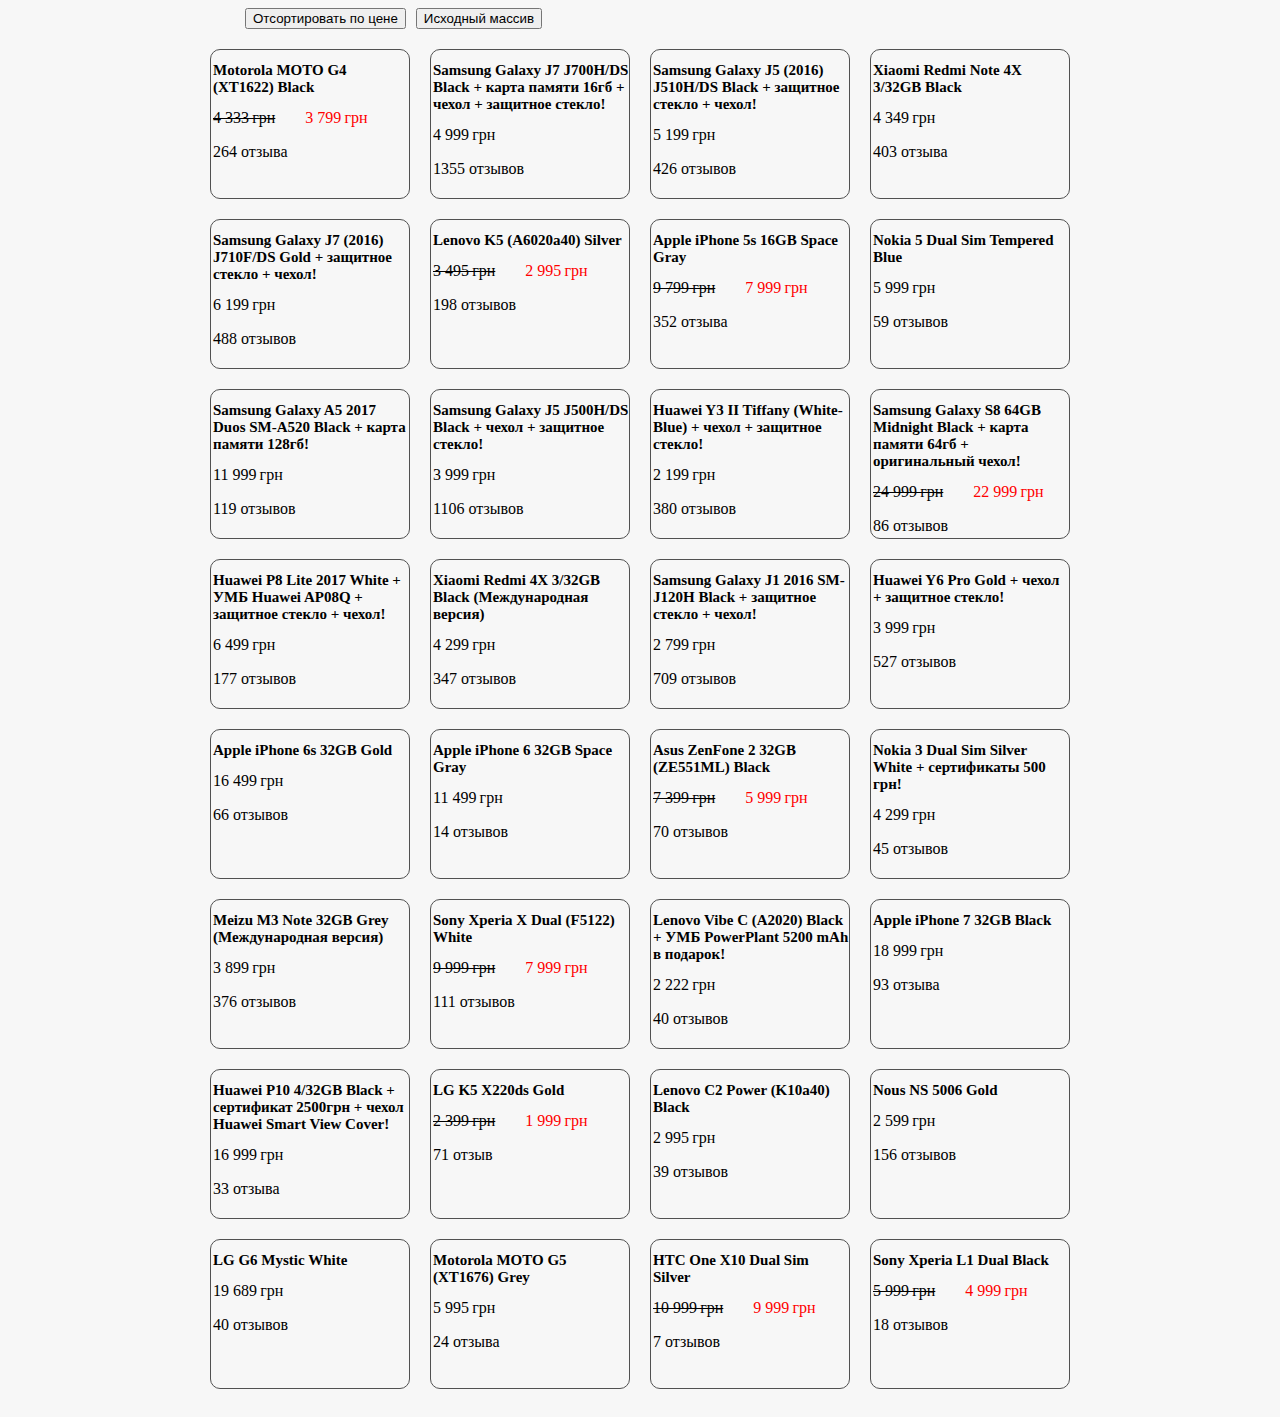
<file: phones/index.html>
<!DOCTYPE html>
<html>
<head>
    <meta http-equiv="Content-Type" content="text/html; charset=UTF-8">
    <link rel="stylesheet" type="text/css" href="styles/style.css">
    <title>Example</title>
</head>
<body>
  <header id="header"></header>
  <section id="phones"></section>
  <footer></footer>

  <script type="text/javascript" src="scripts/script.js"></script>
</body>
</html>
</file>
<file: phones/styles/style.css>
body {
    display: grid;
    grid-gap: 20px;
    grid-template-areas: 
    "header"
    "section"
    "footer";
    background-color: #f7f7f7;
}

header {
    grid-area: header;
    padding-left: 237px;
}

#phones {
    grid-area: section;
    display: grid;
    grid-template-columns: repeat(4, minmax(100px, 200px));
    grid-auto-rows: 150px;
    grid-row-gap: 20px;
    grid-column-gap: 20px;
    justify-content: center;
}

.item {
    border: 1px solid #515151;
    background-color: #f7f7f7;
    border-radius: 10px;
    padding-left: 2px;
    overflow: hidden;
}

.title {
    font-size: 15px;
}

.newPrice {
    color: red;
}

.oldPrice {
    text-decoration: line-through;
    margin-right: 30px;
}

footer {
    grid-area: footer;
}

button {
    margin-right: 10px;
}
</file>
